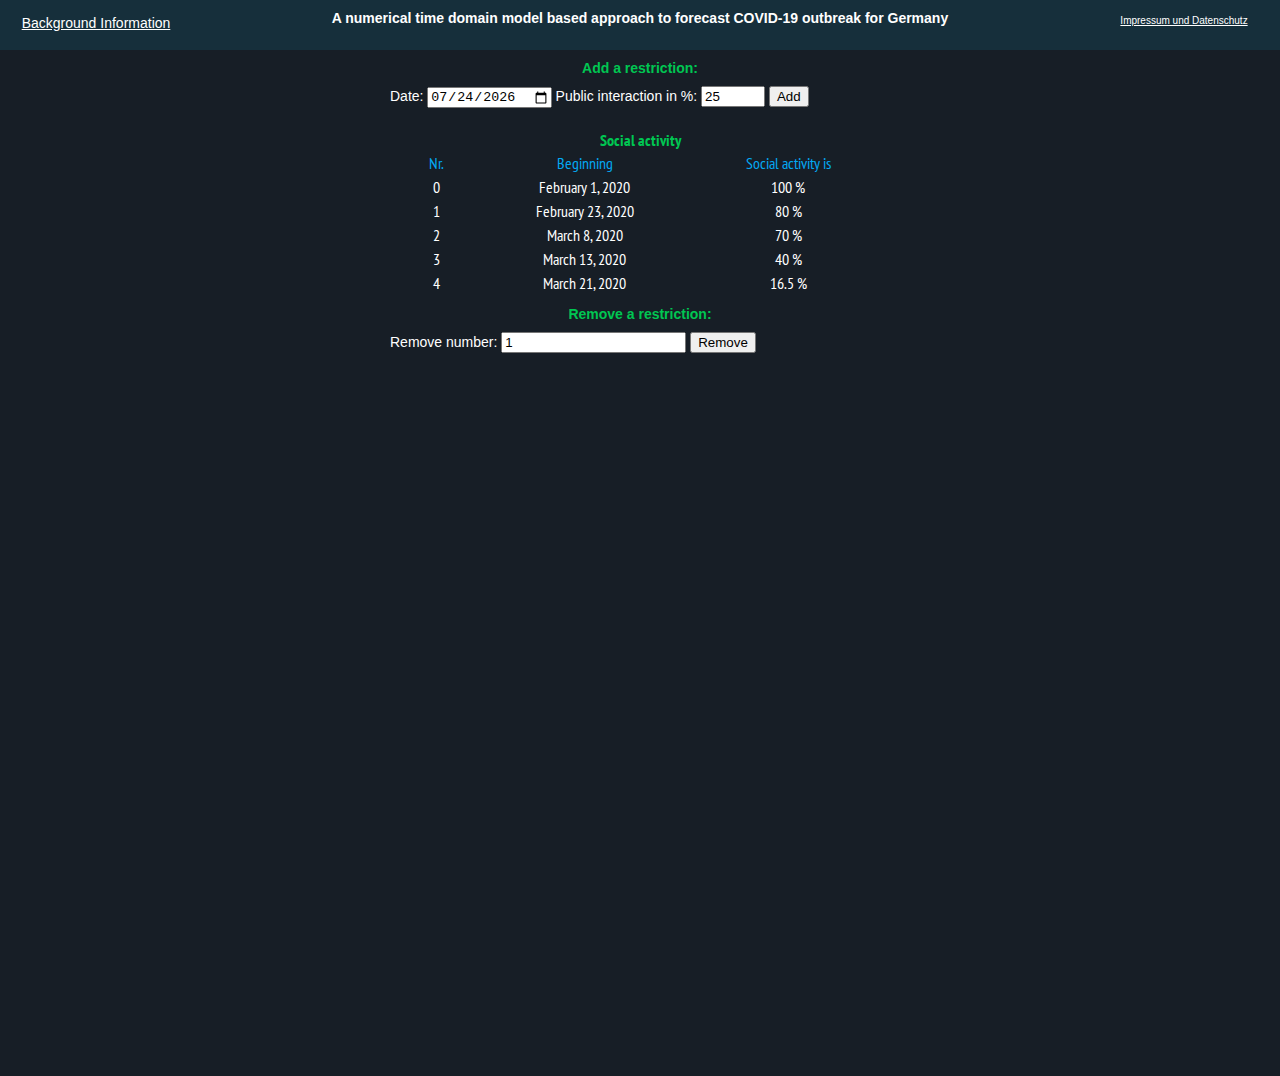
<file: index.html>
<!DOCTYPE html>
<html>
<head>
	<meta charset="UTF-8">
	<meta http-equiv="refresh" content="50000" >
	<title>COVID-19 Spread Forecast</title>
	<link rel="stylesheet" href="main.css">
	<script src="d3.v4.js"></script>
	<script src="d3-scale-chromatic.v1.min.js"></script>
        <link href="https://fonts.googleapis.com/css?family=PT+Sans+Narrow&display=swap" rel="stylesheet">
</head>

<body>
	<div class="header">
		<div class="heading">
			A numerical time domain model based approach to forecast COVID-19 outbreak for Germany
		</div>
		<div class="impressum">
			<a href="./impressum">Impressum und Datenschutz</a>
		</div>
		<div class="topleft">
			<a href="background"> Background Information</a>
		</div>
	</div>

	<div class="variable">
		<div class="heading" style="color: #00c652; margin-bottom: 10px;">Add a restriction:</div>
		Date: <input type="date" id="addDate">
		Public interaction in %: <input type="number" min="0" max="100" id="addPercent" value="25">
		<button id="addBtn" onclick="insertRestrictionBtn()">Add</button>
	</div>

	<div id="activityTable" style="position: relative; margin-top: 50px"> </div>

	<div class="variable" style="margin-bottom: 20px;">
		<div class="heading" style="color: #00c652; margin-bottom: 10px;">Remove a restriction:</div>
		Remove number: <input type="number" min="1" id="removeRestriction" value="1">
		<button id="removeBtn" onclick="removeRestrictionBtn()">Remove</button>
	</div>

	<div class="visu" id="visu" style="top: 10px;"></div>

	<div>
		<script>
			var country = 'Germany';
		</script>
		<script src="visu-beta.js"></script>
	</div>


</body>

</html>
</file>
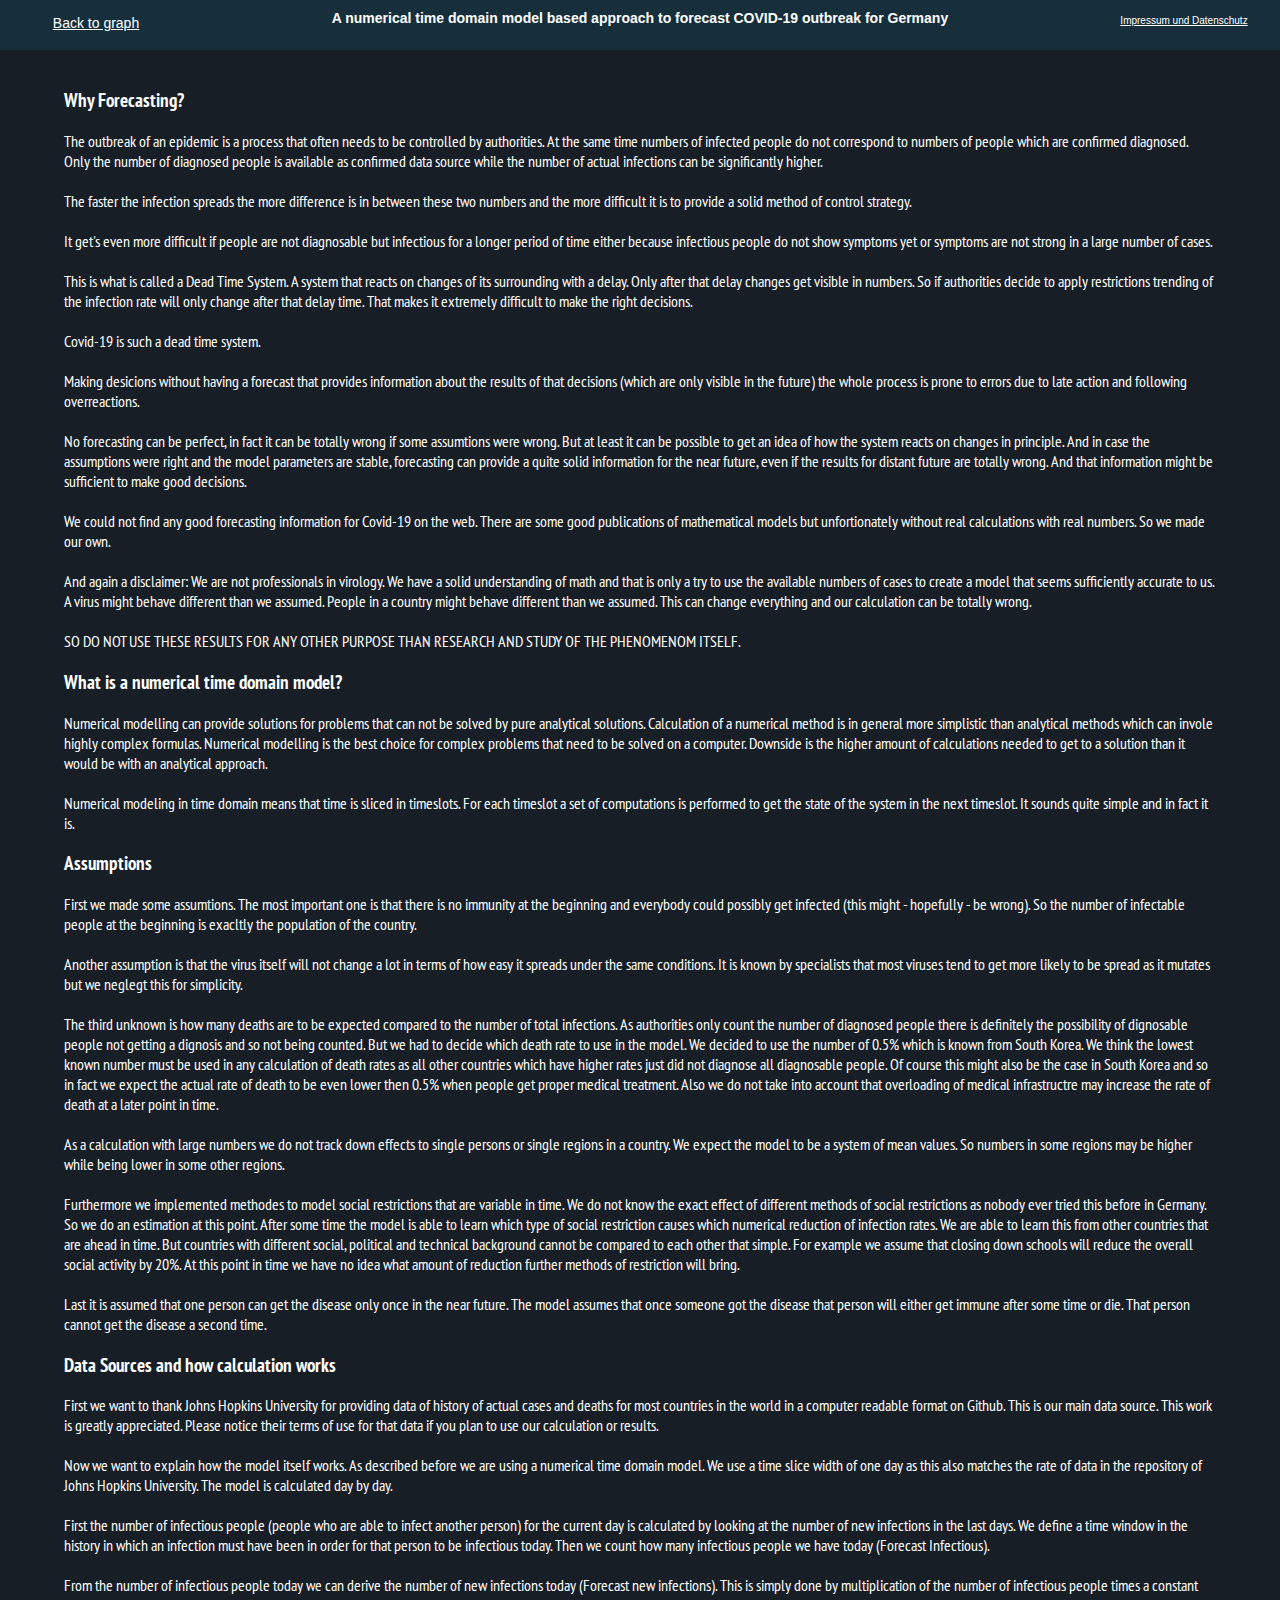
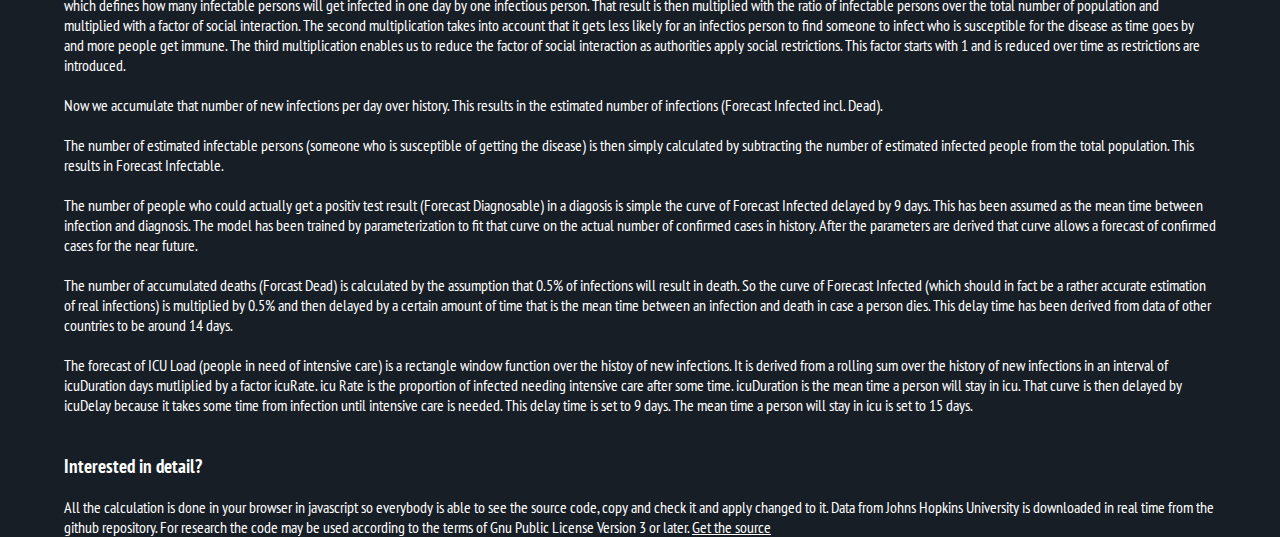
<file: background/index.html>
<!DOCTYPE html>
<html>
<head>
	<meta charset="UTF-8">
	<title>COVID-19 Spread Forecast</title>
	<link rel="stylesheet" href="../main.css">
        <link href="https://fonts.googleapis.com/css?family=PT+Sans+Narrow&display=swap" rel="stylesheet">
</head>

<body>
	<div class="header">
		<div class="heading">
			A numerical time domain model based approach to forecast COVID-19 outbreak for Germany
		</div>
		<div class="impressum">
			<a href="../impressum">Impressum und Datenschutz</a>
		</div>
                <div class="topleft">
			<a href="../"> Back to graph</a>
                </div>
       	</div>
	<div class="main">
		<H3>Why Forecasting?</H3>
		<p>
			The outbreak of an epidemic is a process that often needs
			to be controlled by authorities. At the same time
			numbers of infected people do not correspond to
			numbers of people which are confirmed diagnosed.
			Only the number of diagnosed people is available as
			confirmed data source while the number of actual
			infections can be significantly higher. <br><br>
			The faster the infection spreads the more difference
			is in between these two numbers and the more
			difficult it is to provide a solid method of control
			strategy. <br><br>
			It get's even more difficult if people are not
			diagnosable but infectious for a longer period of time either
			because infectious people do not show symptoms yet or
			symptoms are not strong in a large number of cases.
			<br><br>
			This is what is called a Dead Time System. A system
			that reacts on changes of its surrounding with a
			delay. Only after that delay changes get
			visible in numbers. So if authorities decide to
			apply restrictions trending of the infection rate
			will only change after that delay time. That makes
			it extremely difficult to make the right decisions.
			<br><br>
			Covid-19 is such a dead time system.
			<br><br>
			Making desicions without having a forecast that
			provides information about the results of
			that decisions (which are only visible in the future)
			the whole process is prone to errors
			due to late action and following overreactions.
			<br><br>
			No forecasting can be perfect, in fact it can be
			totally wrong if some assumtions were wrong. But at
			least it can be possible to get an idea of how the
			system reacts on changes in principle. And in case
			the assumptions were right and the model parameters
			are stable, forecasting can provide a quite solid
			information for the near future, even if the results
			for distant future are totally wrong. And that
			information might be sufficient to make good
			decisions.
			<br><br>
			We could not find any good forecasting information for
			Covid-19 on the web. There are some good
			publications of mathematical models but
			unfortionately without real calculations with real
			numbers. So we made our own.
			<br><br>
			And again a disclaimer: We are not professionals in
			virology. We have a solid understanding of math and
			that is only a try to use the available numbers of
			cases to create a model that seems sufficiently
			accurate to us. A virus might behave different than
			we assumed. People in a country might behave
			different than we assumed. This can change
			everything and our calculation can be totally wrong.
			<br><br>
			SO DO NOT USE THESE RESULTS FOR ANY OTHER PURPOSE
			THAN RESEARCH AND STUDY OF THE PHENOMENOM ITSELF.
		</p>
		<H3>What is a numerical time domain model?</H3>
		<p>
			Numerical modelling can provide solutions for
			problems that can not be solved by pure analytical
			solutions. Calculation of a numerical method is in
			general more simplistic than analytical methods
			which can invole highly complex formulas. Numerical
			modelling is the best choice for complex problems
			that need to be solved on a computer. Downside is
			the higher amount of calculations needed to get to a
			solution than it would be with an analytical
			approach.
			<br><br>
			Numerical modeling in time domain means that time
			is sliced in timeslots. For each timeslot a set of
			computations is performed to get the state of the
			system in the next timeslot. It sounds quite simple
			and in fact it is.
		</p>
		<H3>Assumptions</H3>
		<p>
			First we made some assumtions. The most important
			one is that there is no immunity at the beginning
			and everybody could possibly get infected (this
			might - hopefully - be wrong). So the
			number of infectable people at the beginning is
			exacltly the population of the country.
			<br><br>
			Another assumption is that the virus itself will not
			change a lot in terms of how easy it spreads under
			the same conditions. It is known by specialists that
			most viruses tend to get more likely to be spread as
			it mutates but we neglegt this for simplicity.
			<br><br>
			The third unknown is how many deaths
			are to be expected compared to the number of total
			infections. As authorities only count the number of
			diagnosed people there is definitely the possibility
			of dignosable people not getting a dignosis and so not
			being counted. But we had to decide which death rate
			to use in the model. We decided to use the number of
			0.5&percnt; which is known from South Korea. We
			think the lowest known number must be used in any
			calculation of death rates as all other countries
			which have higher rates just did not diagnose all
			diagnosable people. Of course this might also be the
			case in South Korea and so in fact we expect the
			actual rate of death to be even lower then
			0.5&percnt; when people get proper medical treatment.
			Also we do not take into account that
			overloading of medical infrastructre may increase
			the rate of death at a later point in time.
			<br><br>
			As a calculation with large numbers we do not track
			down effects to single persons or single regions in a
			country. We expect the model to be a system of mean
			values. So numbers in some regions may be higher
			while being lower in some other regions.
			<br><br>
			Furthermore we implemented methodes to model social
			restrictions that are variable in time. We do not
			know the exact effect of different methods of social
			restrictions as nobody ever tried this before in
			Germany. So we do an estimation at this point.
			After some time the model is able to learn which
			type of social restriction causes which numerical
			reduction of infection rates. We are able to learn
			this from other countries that are ahead in time.
			But countries with different social, political and
			technical background cannot be compared to each
			other that simple. For example we assume that
			closing down schools will reduce the overall social
			activity by 20&percnt;. At this point in time we
			have no idea what amount of reduction further
			methods of restriction will bring.
			<br><br>
			Last it is assumed that one person can get the
			disease only once in the near future. The model
			assumes that once someone got the disease that
			person will either get immune after some time or die.
			That person cannot get the disease a second time.
		</p>

		<H3>Data Sources and how calculation works</H3>
		<p>
			First we want to thank Johns Hopkins University for
			providing data of history of actual cases and deaths
			for most countries in the world in a
			computer readable format on Github. This is our main
			data source. This work is greatly appreciated.
			Please notice their terms of use for that data if
			you plan to use our calculation or results.
			<br><br>
			Now we want to explain how the model itself works. As
			described before we are using a numerical time
			domain model. We use a time slice width of one day
			as this also matches the rate of data in the
			repository of Johns Hopkins University. The model is
			calculated day by day.
			<br><br>
			First the number of infectious people (people who
			are able to infect another person) for the
			current day is calculated by looking at the number
			of new infections in the last days. We define a time
			window in the history in which an infection must
			have been in order for that person to be infectious
			today. Then we count how many infectious people we
			have today (Forecast Infectious).
			<br><br>
			From the number of infectious people today we can
			derive the number of new infections today (Forecast
			new infections). This is
			simply done by multiplication of the number of
			infectious people times a constant which defines how
			many infectable persons will get infected in one day
			by one infectious person. That result is then multiplied
			with the ratio of infectable persons over the total
			number of population and multiplied with a factor of
			social interaction. The second multiplication takes
			into account that it gets less likely for an
			infectios person to find someone to infect who is
			susceptible for the disease as time goes by and more
			people get immune. The third multiplication enables
			us to reduce the factor of social interaction as
			authorities apply social restrictions. This factor
			starts with 1 and is reduced over time as
			restrictions are introduced.
			<br><br>
			Now we accumulate that number of new infections per
			day over history. This results in the estimated number of
			infections (Forecast Infected incl. Dead).
			<br><br>
			The number of estimated infectable persons (someone who is
			susceptible of getting the disease) is then simply
			calculated by subtracting the number of estimated
			infected people from the total population. This
			results in Forecast Infectable.
			<br><br>
			The number of people who could actually get a
			positiv test result (Forecast Diagnosable) in a diagosis is simple the
			curve of Forecast Infected delayed by 9 days. This
			has been assumed as the mean time between infection
			and diagnosis. The model has been trained by
			parameterization to fit that curve on the actual
			number of confirmed cases in history. After the
			parameters are derived that curve allows a forecast
			of confirmed cases for the near future.
			<br><br>
			The number of accumulated deaths (Forcast Dead)
			is calculated by the assumption that 0.5&percnt; of
			infections will result in death. So the curve of
			Forecast Infected (which should in fact be a rather
			accurate estimation of real infections) is
			multiplied by 0.5&percnt; and then delayed by a
			certain amount of time that is the mean time between
			an infection and death in case a person dies. This
			delay time has been derived from data of other
			countries to be around 14 days.
			<br><br>
			The forecast of ICU Load (people in need of
			intensive care) is a rectangle window function over the histoy
			of new infections. It is derived from a rolling sum
			over the history of new infections in an interval of
			icuDuration days mutliplied by a factor icuRate. icu
			Rate is the proportion of infected needing intensive
			care after some time.
			icuDuration is the mean time a person
			will stay in icu. That curve is then delayed by
			icuDelay because it takes some time from infection
			until intensive care is needed. This delay time is set
			to 9 days. The mean time a person will stay in icu
			is set to 15 days.
			<br><br>
		</p>
		<H3>Interested in detail?</H3>
		<p>
			All the calculation is done in your browser in
			javascript so everybody is able to see the source
			code, copy and check it and apply changed to it. Data from
			Johns Hopkins University is downloaded in real time
			from the github repository. For research
			the code may be used according to the terms of Gnu
			Public License Version 3 or later.
			<a href="visu.js">Get the source</a>
		</p>
	</div>
</body>

</html>
</file>
<file: main.css>
html, body {
	margin: 0px;
	height: 100%;
}

body {
	background-color: #171e26;
	font-family: 'PT Sans Narrow', sans-serif;
}

h1 {
	color: #;
}

p {
}

a {
	color: white;
}

div.header {
	position: relative;
	margin: 0;
	padding: 10px 0 10px 0;
	top: 0;
	left: 0;
	width: 100%;
	height: 30px;

	text-align: center;
	background-color: #162f3b;
	color: #FFFFFF;
	font-size: 20pt;
	margin: 0;
	padding: 10px 0 10px 0;
}

div.heading {
	position: relative;
	text-align: center;

	width: 70%;
	left: 15%;
	color: #FFFFFF;
	font-weight: bold;
	font-family: Sans-serif;
	font-size: 20px;
}

div.impressum {
	position: absolute;
	top: 15px;
	right: 0;
	width: 15%;
	height: 30px;
	font-family: Sans-serif;
	font-size: 14px;
}

div.topleft {
	position: absolute;
	top: 15px;
	left: 0;
	width: 15%;
	height: 30px;
	font-family: Sans-serif;
	font-size: 14px;
}

div.main {
	color: white;
	margin-left: 5%;
	margin-right: 5%;
	margin-top: 3%;
}

@media (max-width:1400px) {
	div.heading {
		font-size: 14px;
	}

	div.impressum {
		font-size: 10px;
	}
}

div.visu {
	height: 80%;
	top: 0px;
	position: relative;
	z-index: -1;
}

.axisX line{
  stroke: #90909090;
}

.axisX path{
  stroke: white;
}

.axisX text{
  fill: white;
}

.axisY line{
  stroke: #90909050;
}

.axisY path{
  stroke: white;
}

.axisY text{
  fill: white;
}

.grid .tick {
    stroke: white;
    opacity: 0.7;
}

.grid path {
      stroke-width: 2;
}

div.variables{
	position: absolute;
  bottom: 10px;
	color: white;
	left: -25%;
	margin-left: 50%;
}

div.variable{
	position: relative;
	color: white;
	left: -250px;
	margin-left: 50%;
	top: 10px;
	right: 20;
	width: 500px;
	height: 30px;
	font-family: Sans-serif;
	font-size: 14px;
}

#activityTable
</file>
